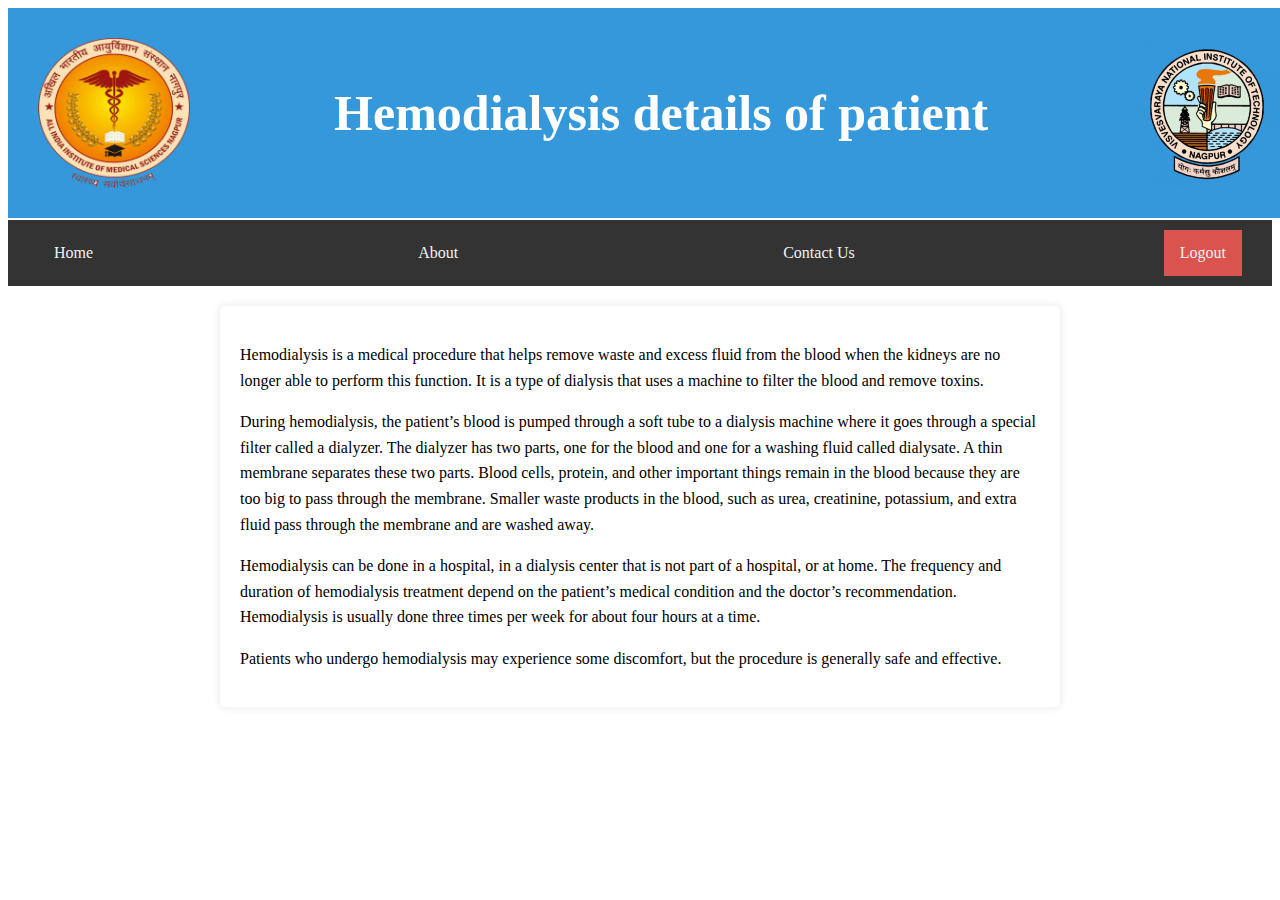
<file: about.html>
<!DOCTYPE html>
<html lang="en">
<head>
    <meta charset="UTF-8">
    <meta name="viewport" content="width=device-width, initial-scale=1.0">
    <title>About</title>
    <link rel="stylesheet"  href="common.css">
    <style>
        .content {
    max-width: 800px;
    margin: 20px auto;
    padding: 20px;
    background-color: #fff;
    border-radius: 5px;
    box-shadow: 0 0 10px rgba(0, 0, 0, 0.1);
    line-height: 1.6;
}

.content p {
    margin-bottom: 15px;
}
.container #logoutBtn:hover {
    background-color: #c9302c;
}
.container #logoutBtn {
    float: right;
    background-color: #d9534f;
}
    </style>

</head>
<body>
    <section>
        <img src="images/aimsLogo.png" alt="AIMS logo" height="150px" id="aimsLogo">
        <h1>Hemodialysis details of patient</h1>
        <img src="images/VNIT_logo.png" alt="VNIT logo" height="150px" id="vnitlogo">
    </section>

    <div class="container">
        <a href="index.html">Home</a>
        <a href="about.html">About</a>
        <a href="contact.html">Contact Us</a>
        <a href="#" id="logoutBtn">Logout</a>
    </div>

    <div class="content">
        <p>Hemodialysis is a medical procedure that helps remove waste and excess fluid from the blood when the kidneys are no longer able to perform this function. It is a type of dialysis that uses a machine to filter the blood and remove toxins.</p>
        
        <p>During hemodialysis, the patient’s blood is pumped through a soft tube to a dialysis machine where it goes through a special filter called a dialyzer. The dialyzer has two parts, one for the blood and one for a washing fluid called dialysate. A thin membrane separates these two parts. Blood cells, protein, and other important things remain in the blood because they are too big to pass through the membrane. Smaller waste products in the blood, such as urea, creatinine, potassium, and extra fluid pass through the membrane and are washed away.</p>
        
        <p>Hemodialysis can be done in a hospital, in a dialysis center that is not part of a hospital, or at home. The frequency and duration of hemodialysis treatment depend on the patient’s medical condition and the doctor’s recommendation. Hemodialysis is usually done three times per week for about four hours at a time.</p>
        
        <p>Patients who undergo hemodialysis may experience some discomfort, but the procedure is generally safe and effective.</p>
    </div>



    <script>
        // Add JavaScript code for handling logout functionality
        document.getElementById('logoutBtn').addEventListener('click', function() {
            // Add your logout logic here
            alert('Logout button clicked. Implement your logout functionality.');
        });
    </script>
    
</body>
</html>
</file>
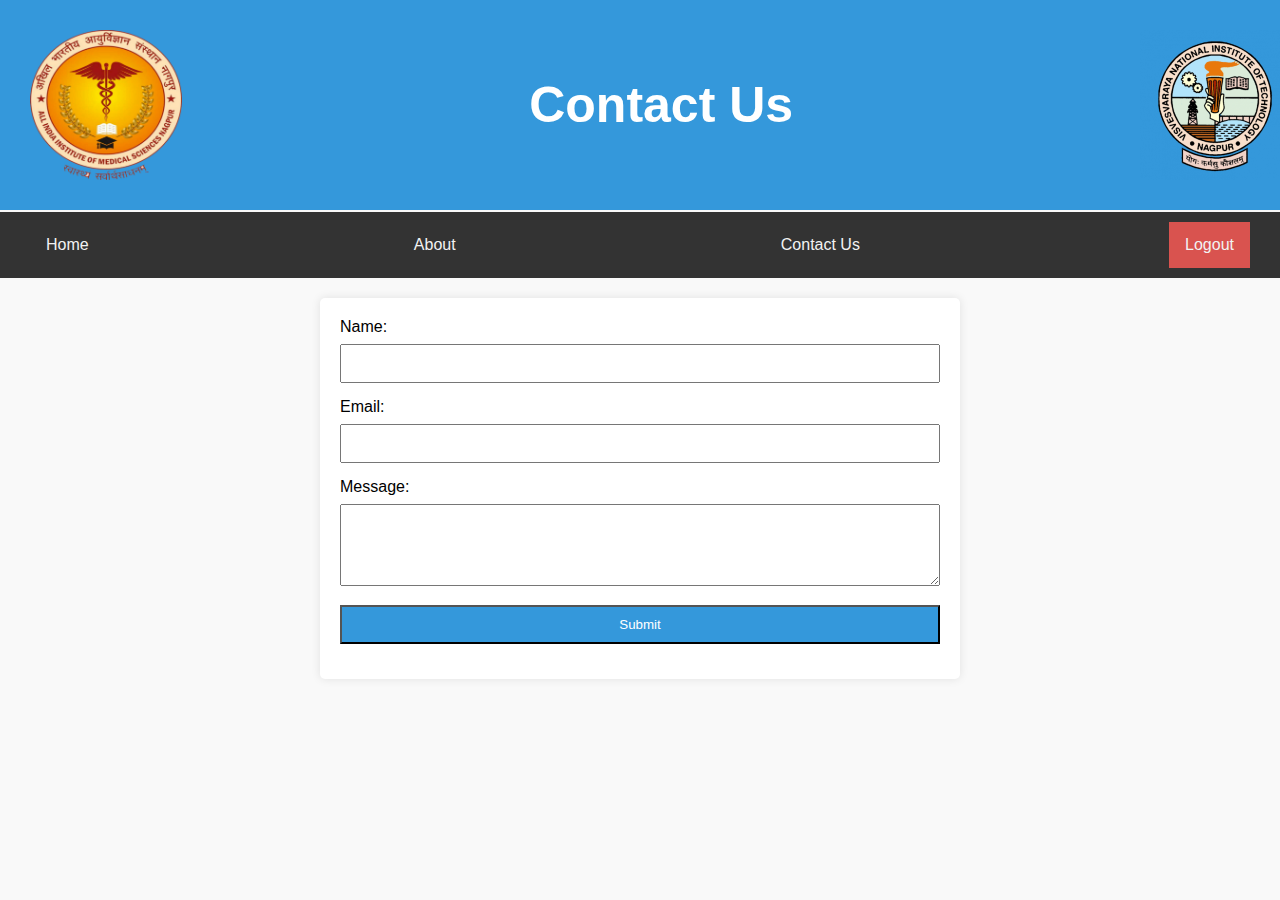
<file: contact.html>
<!DOCTYPE html>
<html lang="en">
<head>
    <meta charset="UTF-8">
    <meta name="viewport" content="width=device-width, initial-scale=1.0">
    <title>Contact Us</title>
    <link rel="stylesheet" href="contact.css">
    <link rel="stylesheet" href="common.css">
</head>
<body>
    <section>
        <img src="images/aimsLogo.png" alt="AIMS logo" height="150px" id="aimsLogo">
        <h1>Contact Us</h1>
        <img src="images/VNIT_logo.png" alt="VNIT logo" height="150px" id="vnitlogo">
    </section>

    <div class="container">
        <a href="index.html">Home</a>
        <a href="about.html">About</a>
        <a href="contact.html">Contact Us</a>
        <a href="#" id="logoutBtn">Logout</a>
    </div>

    <div class="contact-form">
        <form action="submit_contact_form.php" method="post">
            <label for="name">Name:</label>
            <input type="text" id="name" name="name" required>

            <label for="email">Email:</label>
            <input type="email" id="email" name="email" required>

            <label for="message">Message:</label>
            <textarea id="message" name="message" rows="4" required></textarea>

            <input type="submit" value="Submit">
        </form>
    </div>

    <script>
        // Add JavaScript code for handling logout functionality
        document.getElementById('logoutBtn').addEventListener('click', function() {
            // Add your logout logic here
            alert('Logout button clicked. Implement your logout functionality.');
        });
    </script>
</body>
</html>
</file>
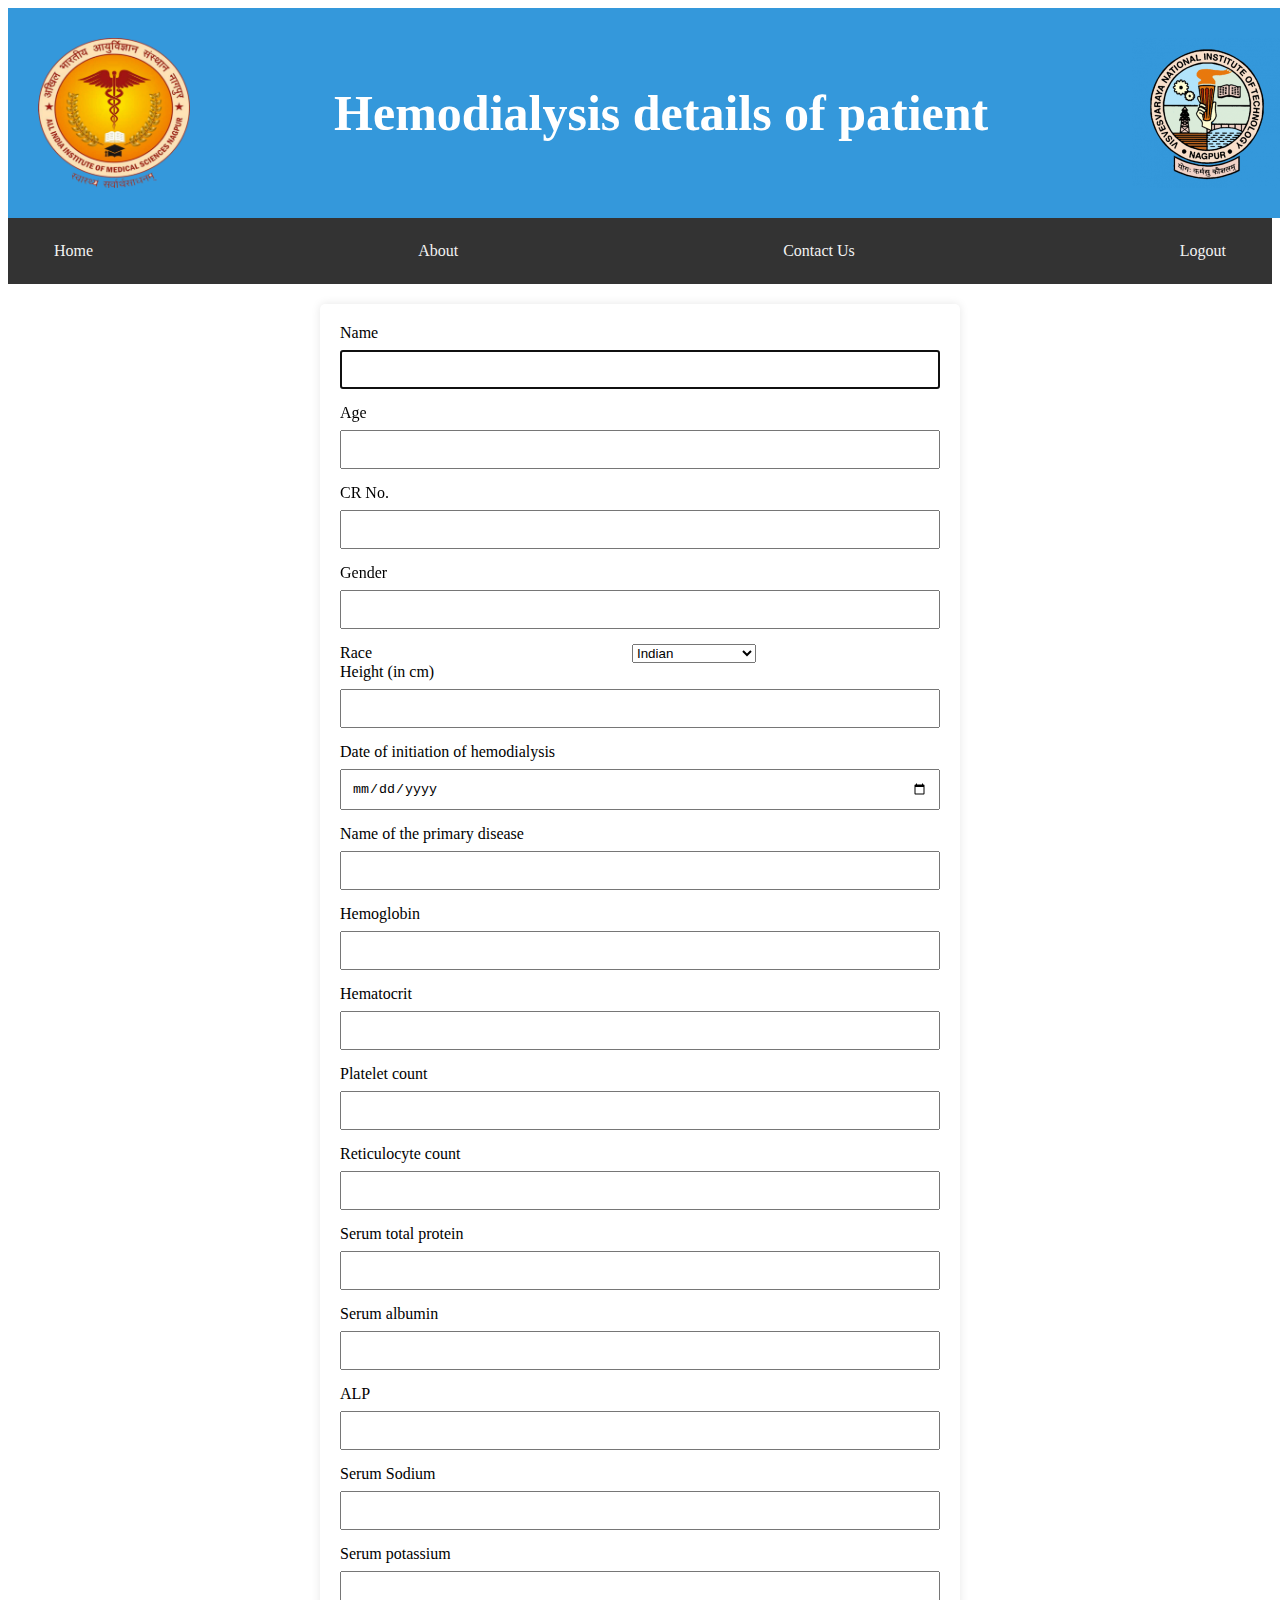
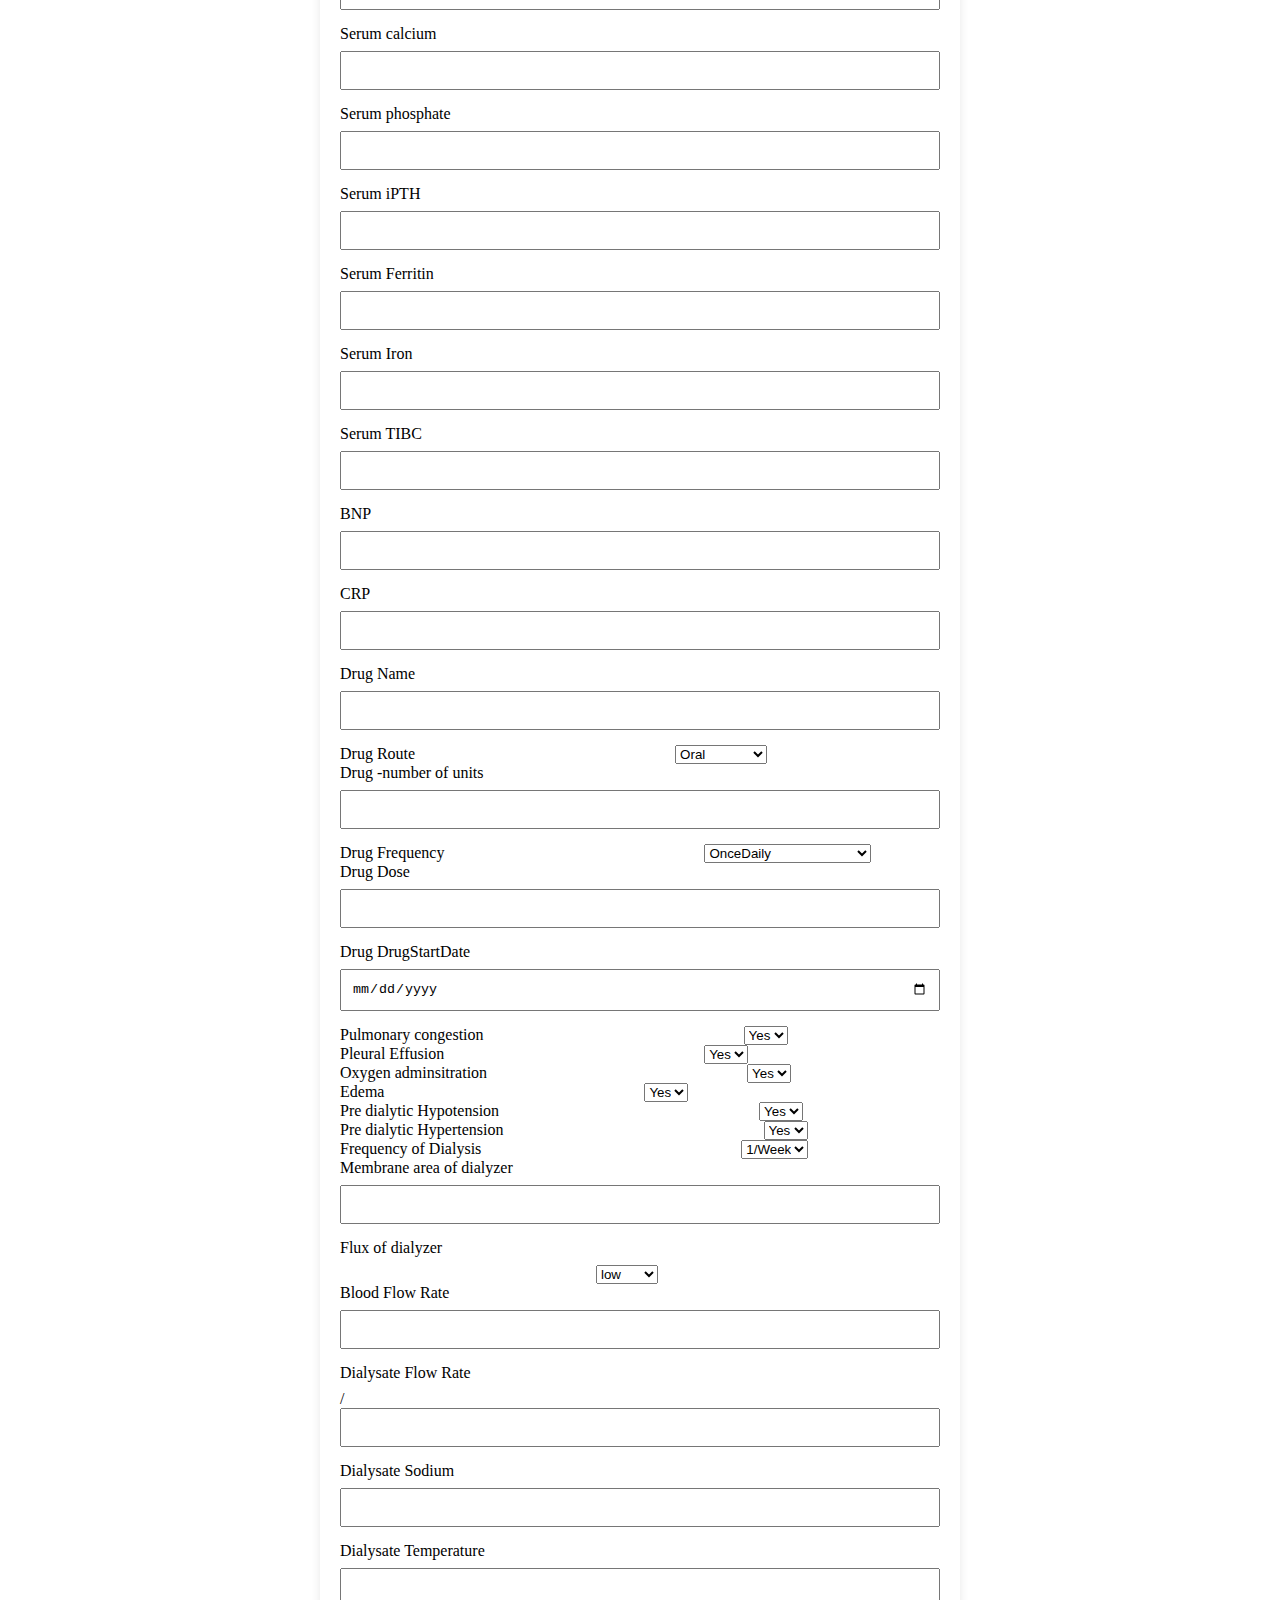
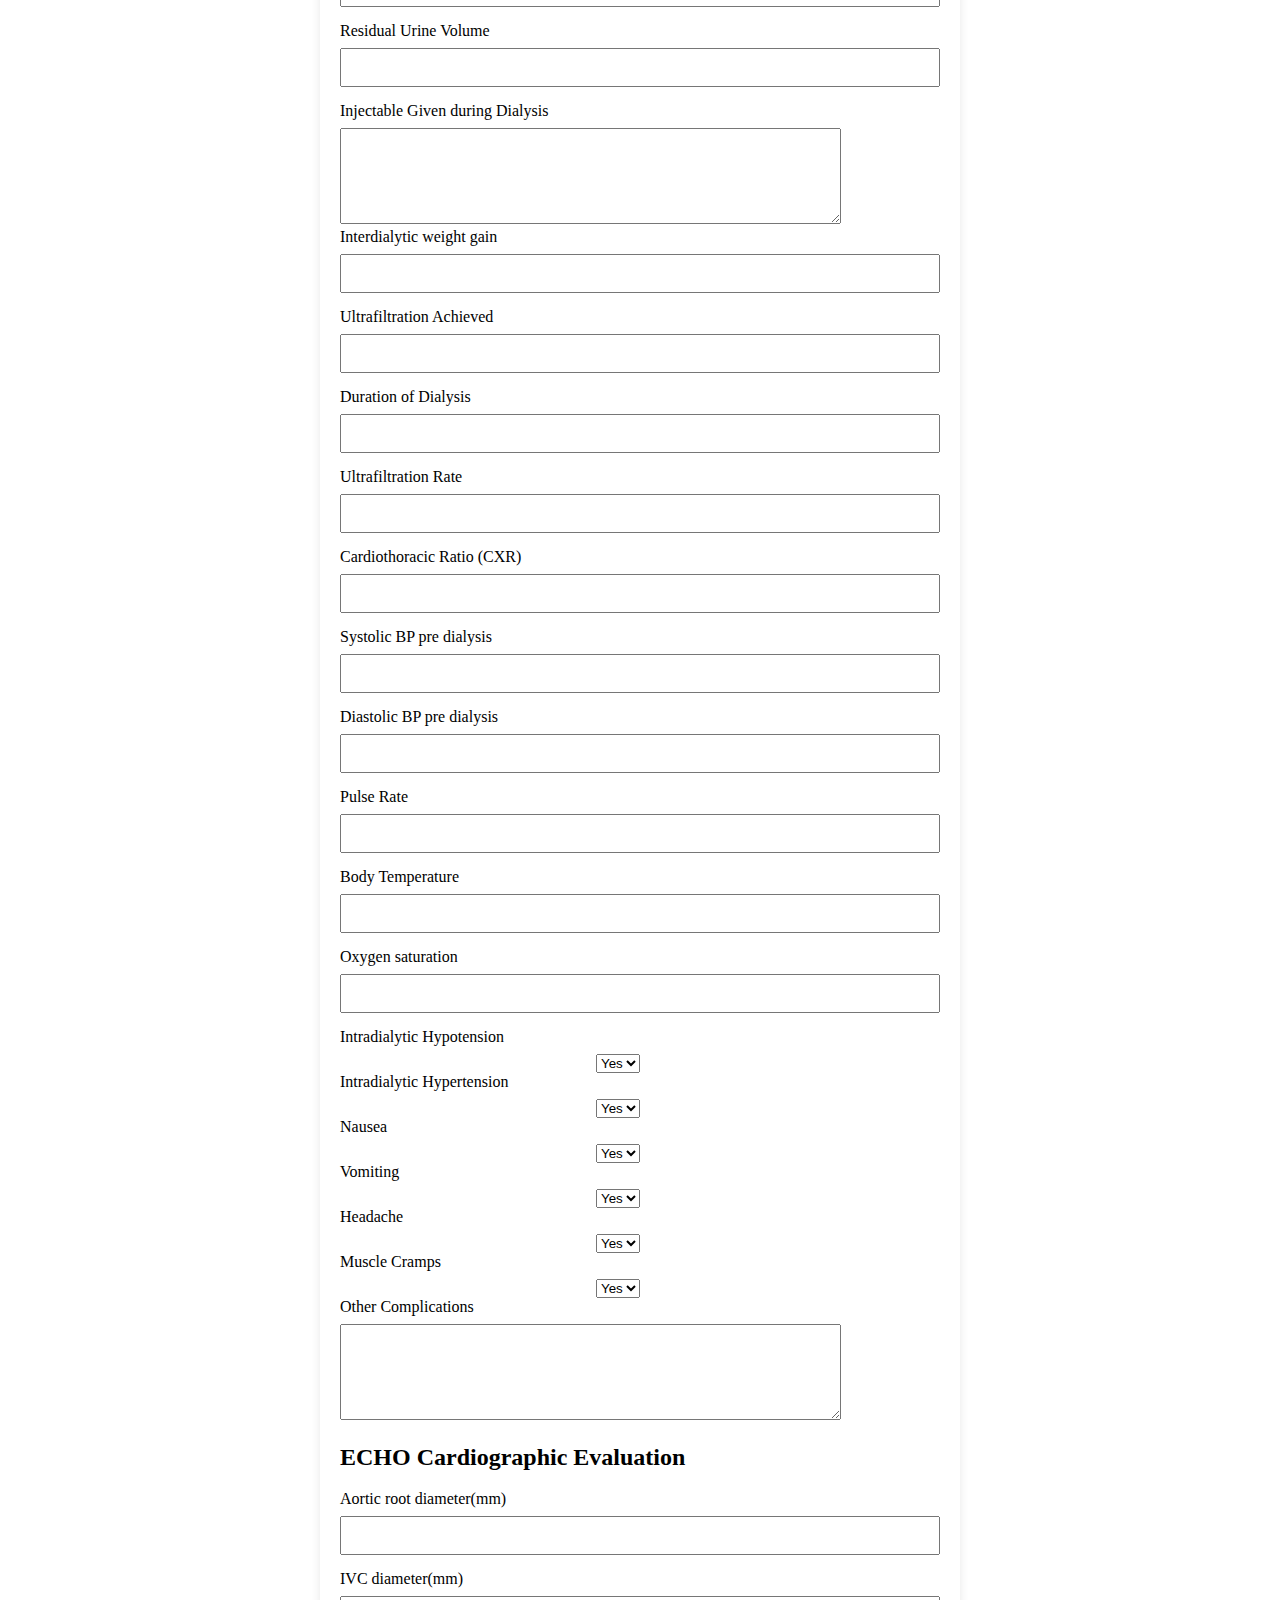
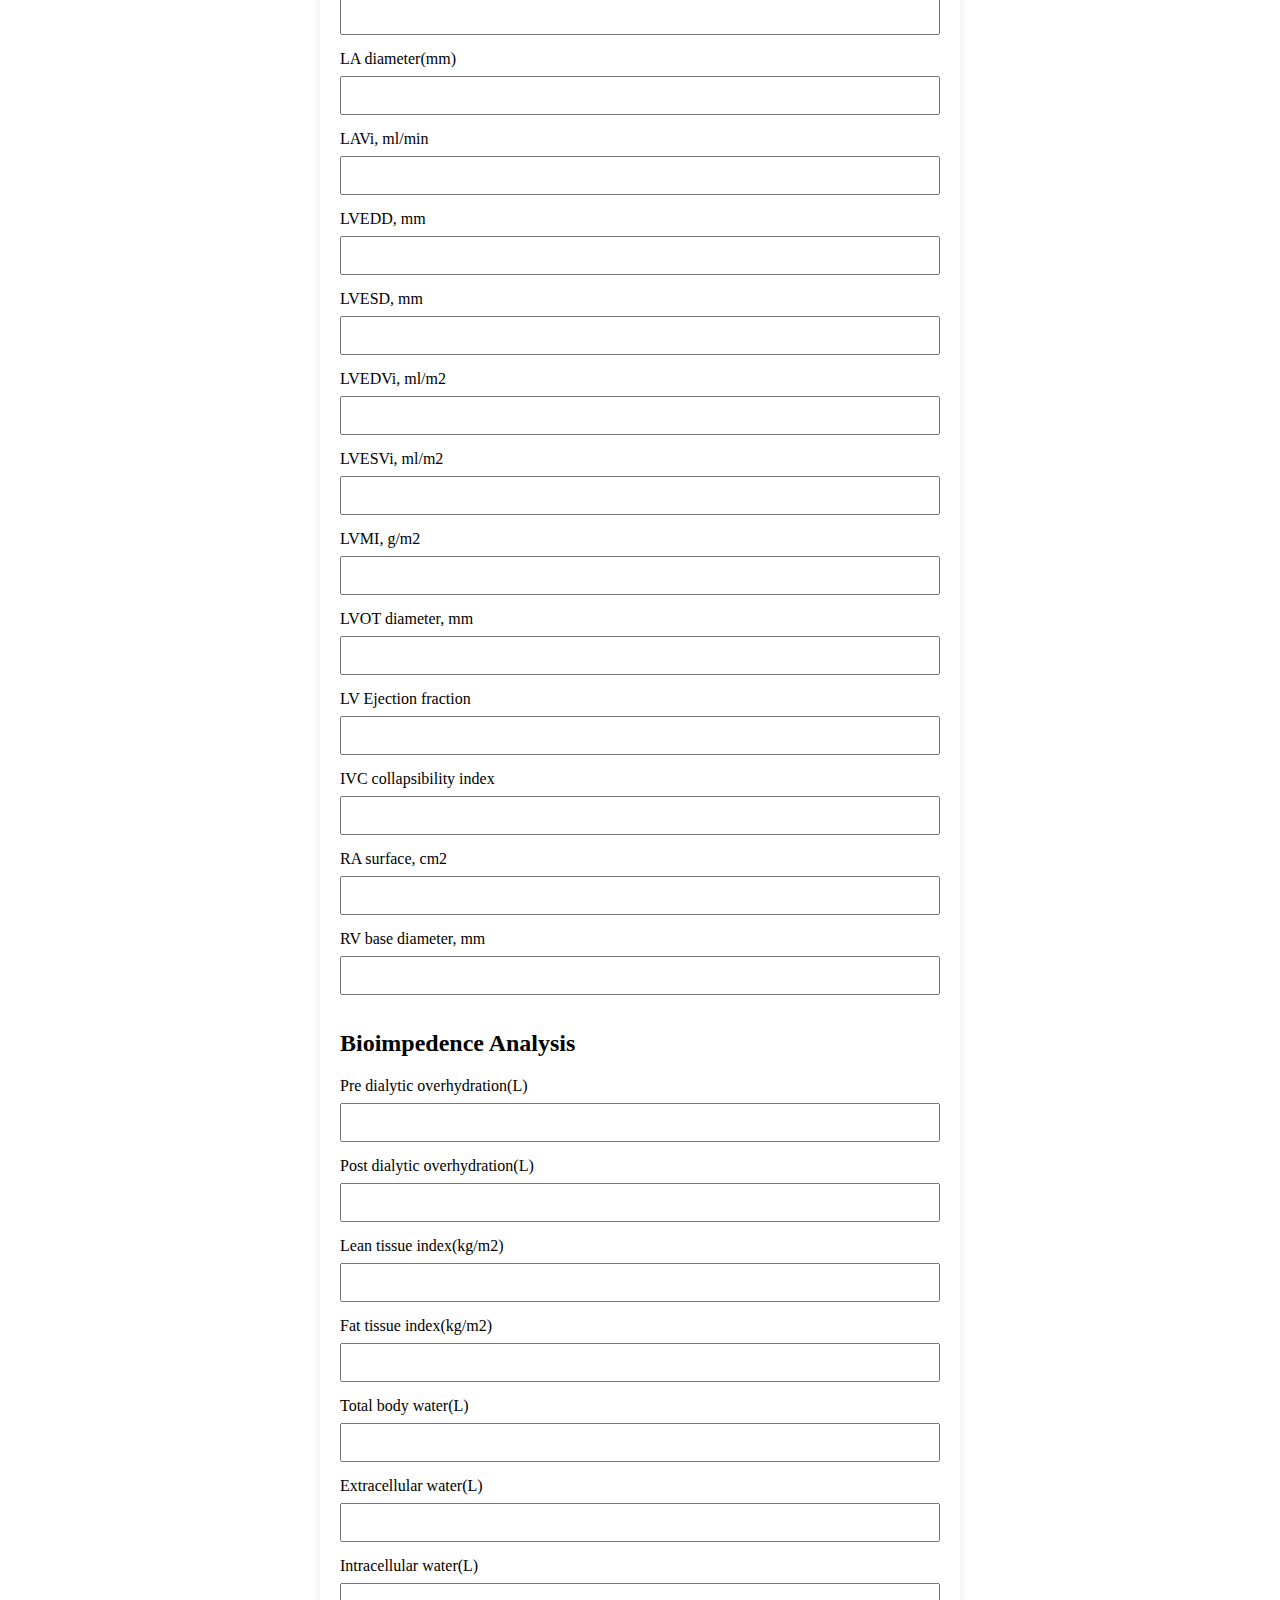
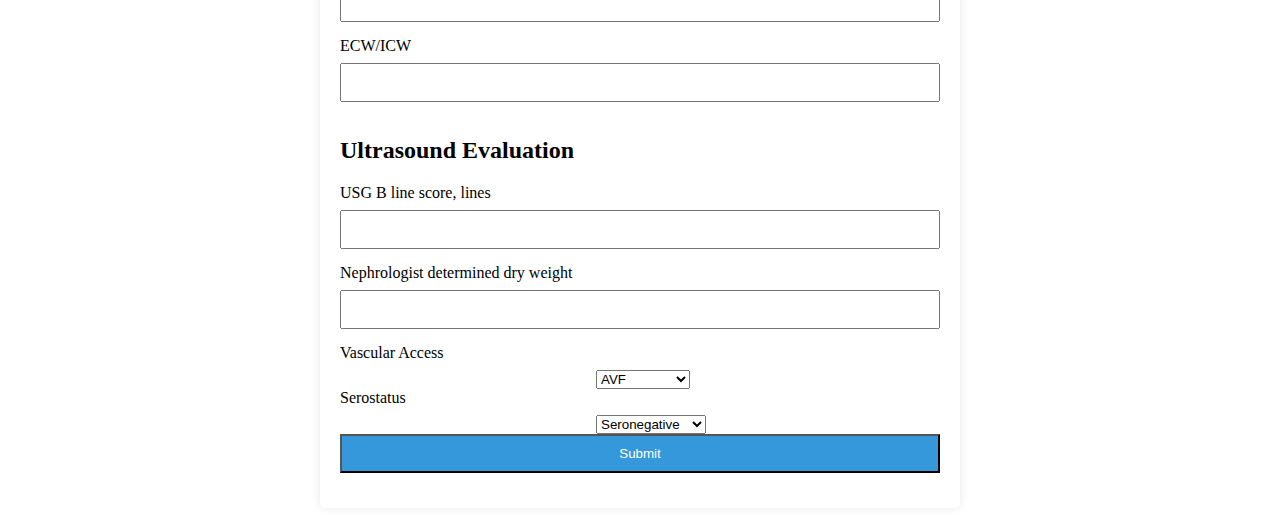
<file: mainPage.html>
<!DOCTYPE html>
<html lang="en">
<head>
    <meta charset="UTF-8">
    <meta name="viewport" content="width=device-width, initial-scale=1.0">
    <title>Hemodialysis Form</title>
    <link rel="stylesheet" href="mainPageCSS.css">
    <style>
        select{
            margin-left: 20vw;
        }
        .attselect{
            display: inline;
        }
    </style>
</head>
<body>
    <section>
        <img src="images/aimsLogo.png" alt="AIMS logo" height="150px" id="aimsLogo">
        <h1>Hemodialysis details of patient</h1>
        <img src="images/VNIT_logo.png" alt="VNIT logo" height="150px" id="vnitlogo">
    </section>

    <div class="container">
        <a href="index.html">Home</a>
        <a href="about.html">About</a>
        <a href="contact.html">Contact Us</a>
        <a href="#" id="logoutBtn">Logout</a>
    </div>

    <form action="submit_form.php" method="post">
        
        <label for="name">Name</label>
        <input type="text" required id="name" autofocus>
        <label for="name">Age</label>
        <input type="number" required id="age" autofocus>
        <label for="crNum">CR No.</label>
        <input type="number" id="crNum"  required >
        <label for="crNum">Gender</label>
        <input type="number" id="crNum"  required >
        
        <label class="attselect">Race</label>
        <select name="race" id="race" required>
            <option value="Indian" id="Indian">Indian</option>
            <option>
                American Indian 
            </option>
            <option>
                Alaskan Native
            </option>
            <option value="Asian">Asian</option>
            <option value="Black">Black</option>
            <option value="African American">African American</option>
            <option value="Hispanic" id="Hispanic">Hispanic</option>
            <option value="Latino" id="Latino">Latino</option>
            <option value="Native Hawaiian" id="Native Hawaiian">Native Hawaiian </option>
            <option value="pacific islander" id="pacific islander">pacific islander</option>
            <option value="white" id="white">White</option>
        </select>

        <label for="height">Height (in cm)</label>
        <input name="height" type="number" id="number" required>

        <label for="DOI">Date of initiation of hemodialysis </label>
        <input type="date" name="DOI" id="DOI">

        <label for="disease">Name of the primary disease</label>
        <input type="text" name="disease" id="disease">

        <label for="Hemoglobin">Hemoglobin</label>
        <input type="number" step="0.01" name="Hemoglobin" id="Hemoglobin">
        
        <label for="Hematocrit">Hematocrit</label>
        <input type="number" step="0.01" name="Hematocrit" id="Hematocrit">

        <label for="Platelet count">Platelet count </label>
        <input type="number" step="0.01" name="PlateletCount" id="PlateletCount">

        <label for="ReticulocyteCount">Reticulocyte count</label>
        <input type="number" step="0.01" name="ReticulocyteCount" id="ReticulocyteCount">

        <label for="SerumTotalProtein">Serum total protein</label>
        <input type="number" step="0.01" name="SerumTotalProtein" id="SerumTotalProtein">

        <label for="SerumAlbumin">Serum albumin</label>
        <input type="number" step="0.01" name="SerumAlbumin" id="SerumAlbumin">

        <label for="ALP">ALP</label>
        <input type="number" step="0.01" name="ALP" id="ALP">

        <label for="SerumSodium">Serum Sodium</label>
        <input type="number" step="0.01" name="SerumSodium" id="SerumSodium">

        <label for="SerumPotassium">Serum potassium</label>
        <input type="number" step="0.01" name="SerumPotassium" id="SerumPotassium">

        <label for="SerumCalcium">Serum calcium</label>
        <input type="number" step="0.01" name="SerumCalcium" id="SerumCalcium">

        <label for="SerumPhosphate">Serum phosphate</label>
        <input type="number" step="0.01" name="SerumPhosphate" id="SerumPhosphate">

        <label for="SerumiPTH">Serum iPTH</label>
        <input type="number" step="0.01" name="SerumiPTH" id="SerumiPTH">

        <label for="SerumFerritin">Serum Ferritin</label>
        <input type="number" step="0.01" name="SerumFerritin" id="SerumFerritin">

        <label for="SerumIron">Serum Iron</label>
        <input type="number" step="0.01" name="SerumIron" id="SerumIron">

        <label for="SerumTIBC">Serum TIBC</label>
        <input type="number" step="0.01" name="SerumTIBC" id="SerumTIBC">

        <label for="BNP">BNP</label>
        <input type="number" step="0.01" name="BNP" id="BNP">

        <label for="CRP">CRP</label>
        <input type="number" step="0.01" name="CRP" id="CRP">

        <label for="DrugName">Drug Name</label>
        <input type="text"id="DrugName" name="DrugName" required>

        <label for="DrugRoute" style="display: inline;">Drug Route</label>
        <select name="DrugRoute" id="DrugRoute" required>
            <option value="Oral" id="Oral">Oral</option>
            <option value="Intravenous" id="Intravenous">Intravenous</option>
        </select>

        <label for="DrugNumberUnit">Drug -number of units </label>
        <input type="number" id="DrugNumberUnit" name="DrugNumberUnit"required>

        <label for="DrugFrequency" class="attselect">Drug Frequency</label>
        <select required name="DrugFrequency" id="DrugFrequency">
            <option value="OnceDaily" id="OnceDaily">OnceDaily</option> 
            <option value="TwiceDaily" id="TwiceDaily">Twice Daily</option>
            <option value="thriceDaily" id="thriceDaily">Thrice Daily</option>
            <option value="fourTimesDaily" id="fourTimesDaily">Four times Daily</option>
            <option value="OnceAweek" id="OnceAweek">Once a Week</option>
            <option value="twiceAweek" id="twiceAweek">Twice a Week</option>
            <option value="ThriceAweek" id="ThriceAweek"> Thrice a Week</option>
            <option value="OnceAmonth" id="OnceAmonth"> Once a Month</option>
            <option value="OnceDailyonlyAtNight" id="OnceDailyonlyAtNight">Once Daily only At Night</option>
        </select>

        <label for="drugDose"> Drug Dose</label>
        <input type="number" step="0.01" value="drugDose" id="drugDose" required>

        <label for="DrugStartDate">Drug DrugStartDate</label>
        <input type="date" required>

        <label for="Pulmonarycongestion" class="attselect">Pulmonary congestion
        </label>
        <select name="Pulmonarycongestion" required>
            <option value="yes" id="Pulmonarycongestion">Yes</option>
            <option value="No" id="Pulmonarycongestion">No</option>
        </select> 
        <br>
        
        <label for="PleuralEffusion" class="attselect">Pleural Effusion
        </label>
        <select name="PleuralEffusion" id="PleuralEffusion" required>
            <option value="yes"  id="PleuralEffusion">Yes</option>
            <option value="No" id="PleuralEffusion">No</option>
        </select> 

        <br>
        <label for="OxygenAdminsitration" class="attselect">Oxygen adminsitration</label>
        <select name="OxygenAdminsitration" id="OxygenAdminsitration" required>
            <option value="yes"  id="OxygenAdminsitration">Yes</option>
            <option value="No" id="OxygenAdminsitration">No</option>
        </select> 
        
        <br>
        <label for="Edema" class="attselect">Edema</label>
        <select name="Edema" id="Edema" required>
            <option value="yes"  id="Edema">Yes</option>
            <option value="No" id="Edema">No</option>
        </select> 

        <br>
        <label for="PreDialyticHypotension" class="attselect">Pre dialytic Hypotension</label>
        <select name="PreDialyticHypotension" id="PreDialyticHypotension" required>
            <option value="yes"  id="PreDialyticHypotension">Yes</option>
            <option value="No" id="PreDialyticHypotension">No</option>
        </select>

        <br>

        <label for="PreDialyticHypertension" class="attselect">Pre dialytic Hypertension</label>
        <select name="PreDialyticHypertension" required>
            <option value="yes"  id="PreDialyticHypertension">Yes</option>
            <option value="No" id="PreDialyticHypertension">No</option>
        </select>

        <br>
        <label for="FreqOfDialysis" class="attselect">Frequency of Dialysis</label>
        <select name="FreqOfDialysis" id="FreqOfDialysis" required>
            <option value="1"  id="FreqOfDialysis">1/Week</option>
            <option value="2" id="FreqOfDialysis">2/Week</option>
            <option value="3"id="FreqOfDialysis" >3/Week</option>
        </select>
        <br>
        <label for="MembraneAreaofDialyzer">Membrane area of dialyzer</label>
        <input type="number" step="0.01" id="MembraneAreaofDialyzer" required>
         
        <label for="FluxofDialyzer">Flux of dialyzer</label>
        <select name="FluxofDialyzer" id="FluxofDialyzer" required>
            <option value="0">low</option>
            <option value="1">middle</option>
            <option value="2">High</option>
        </select>
        <label for="bloodFlowRate">Blood Flow Rate</label>
        <input type="number" name="bloodFlowRate" id="bloodFlowRate" required>
        
        <label for="DialysateFlowrate"> Dialysate Flow Rate</label>/
        <input type="number" name="DialysateFlowrate" id="DialysateFlowrate">

        <label for="DialysateSodium"> Dialysate Sodium</label>
        <input type="number" name="DialysateSodium" id="DialysateSodium" required>

        <label for="DialysateTemp">Dialysate Temperature</label>
        <input type="number" step="0.01" name="DialysateTemp" id="DialysateTemp" required>

        <label for="ResidualUrineVolume"> Residual Urine Volume</label>
        <input type="number" name="ResidualUrineVolume" id="ResidualUrineVolume" required>

        <label for="InjectableGiven">Injectable Given during Dialysis</label>
        <textarea name="InjectableGiven" id="InjectableGiven" cols="60" rows="6" required></textarea>

        <label for="InterdialyticWeightGain">Interdialytic weight gain</label>
        <input type="number" step="0.01" name="InterdialyticWeightGain" id="InterdialyticWeightGain" required>

        <label for="UltrafiltrationAchieved">Ultrafiltration Achieved </label>
        <input type="number" step="0.01" name="UltrafiltrationAchieved" id="UltrafiltrationAchieved" required>

        <label for="DurationOfDialysis">Duration of Dialysis</label>
        <input type="number" step="0.01" name="DurationOfDialysis" id="DurationOfDialysis" required>

        <label for="UltrafiltrationRate">Ultrafiltration Rate</label>
        <input type="number" step="0.01" name="UltrafiltrationRate" id="UltrafiltrationRate" required>

        <label for="CardiothoracicRatio">Cardiothoracic Ratio (CXR) </label>
        <input type="number" step="0.01" name="CardiothoracicRatio" id="CardiothoracicRatio" required>

        <label for="SystolicBPpreDialysis">Systolic BP pre dialysis</label>
        <input type="number" name="SystolicBPpreDialysis" id="SystolicBPpreDialysis" required>

        <label for="DistolicBPpreDialysis">Diastolic BP pre dialysis</label>
        <input type="number" name="DistolicBPpreDialysis" id="DistolicBPpreDialysis" required>

        <label for="PulseRate">Pulse Rate</label>
        <input type="number" name="PulseRate" id="PulseRate" required>  

        <label for="BodyTemp">Body Temperature</label>
        <input type="number" name="BodyTemp" id="BodyTemp" required>

        <label for="OxygenSaturation">Oxygen saturation</label>
        <input type="number" name="OxygenSaturation" id="OxygenSaturation" required>

        <label for="IntradialyticHypotnesion"> Intradialytic Hypotension</label>
        <select name="IntradialyticHypotension" id="IntradialyticHypotnesion" required>
            <option value="1">Yes</option>
            <option value="0">No</option>
        </select>

        <label for="IntradialyticHypertnesion"> Intradialytic Hypertension</label>
        <select name="IntradialyticHypertension" id="IntradialyticHypertension" required>
            <option value="1">Yes</option>
            <option value="0">No</option>
        </select>
       
        <label for="Nausea"> Nausea</label>
        <select name="Nausea" id="Nausea" required>
            <option value="1">Yes</option>
            <option value="0">No</option>
        </select>
       
        <label for="Vomiting"> Vomiting</label>
        <select name="Vomiting" id="Vomiting" required>
            <option value="1">Yes</option>
            <option value="0">No</option>
        </select>
        
        <label for="Headache"> Headache</label>
        <select name="Headache" id="Headache" required>
            <option value="1">Yes</option>
            <option value="0">No</option>
        </select>
        
        <label for="MuscleCramps">Muscle Cramps</label>
        <select name="MuscleCramps" id="MuscleCramps" required>
            <option value="1">Yes</option>
            <option value="0">No</option>
        </select>

        <label for="OtherComplication">Other Complications</label>
        <textarea name="OtherComplication" id="OtherComplication" cols="60" rows="6" required></textarea>

        <h2>ECHO Cardiographic Evaluation</h2>

        <label for="AorticRootDiameter">Aortic root diameter(mm)</label>
        <input type="number" step="0.0001" name="AorticRootDiameter" id="AorticRootDiameter" required>

        <label for="IVCdiameter">IVC diameter(mm)</label>
        <input type="number" step="0.0001" name="IVCdiameter" id="IVCdiameter">

        <label for="LAdiameter">LA diameter(mm)</label>
        <input type="number" step="0.0001" name="LAdiameter" id="LAdiameter">

        <label for="LAVi">LAVi, ml/min</label>
        <input type="number" step="0.0001" name="LAVi" id="LAVi">

        <label for="LVEDD">LVEDD, mm</label>
        <input type="number" step="0.0001" name="LVEDD" id="LVEDD">

        <label for="LVESD">LVESD, mm</label>
        <input type="number" step="0.0001" name="LVESD" id="LVESD">

        <label for="LVEDVi">LVEDVi, ml/m2</label>
        <input type="number" step="0.0001" name="LVEDVi" id="LVEDVi">
        
        <label for="LVESVi">LVESVi, ml/m2</label>
        <input type="number" step="0.0001" name="LVESVi" id="LVESVi">
        
        <label for="LVMI">LVMI, g/m2</label>
        <input type="number" step="0.0001" name="LVMI" id="LVMI">
        
        <label for="LVOTdiameter">LVOT diameter, mm</label>
        <input type="number" step="0.0001" name="LVOTdiameter" id="LVOTdiameter">
        
        <label for="LVEjectionFraction">LV Ejection fraction</label>
        <input type="number" step="0.0001" name="LVEjectionFraction" id="LVEjectionFraction">


        
        <label for="IVCcollapsibility">IVC collapsibility index</label>
        <input type="number" step="0.0001" name="IVCcollapsibility" id="IVCcollapsibility">
        
        <label for="RAsurface">RA surface, cm2</label>
        <input type="number" step="0.0001" name="RAsurface" id="RAsurface">
        
        <label for="RVbasediameter">RV base diameter, mm</label>
        <input type="number" step="0.0001" name="RVbasediameter" id="RVbasediameter">

        <h2>Bioimpedence Analysis</h2>

        <label for="PreDialyticOverhydration">Pre dialytic overhydration(L)</label>
        <input type="number" step="0.01" name="PreDialyticOverhydration" id="PreDialyticOverhydration">

        <label for="PostDialyticOverhydration">Post dialytic overhydration(L)</label>
        <input type="number" step="0.01" name="PostDialyticOverhydration" id="PostDialyticOverhydration">

        <label for="LeanTissueIndex">Lean tissue index(kg/m2)</label>
        <input type="number" step="0.01" name="LeanTissueIndex" id="LeanTissueIndex">

        <label for="FatTissueIndex">Fat tissue index(kg/m2)</label>
        <input type="number" step="0.01" name="FatTissueIndex" id="FatTissueIndex">

        
        <label for="totalbodywater">Total body water(L)</label>
        <input type="number" step="0.01" name="totalbodywater" id="totalbodywater">

        <label for="ExtracellularWater">Extracellular water(L)</label>
        <input type="number" step="0.01" name="ExtracellularWater" id="ExtracellularWater">

        <label for="IntracellularWater">Intracellular water(L)</label>
        <input type="number" step="0.01" name="IntracellularWater" id="IntracellularWater">

        <label for="ECWICW">ECW/ICW</label>
        <input type="number" step="0.01" name="ECWICW" id="ECWICW">

        <h2>Ultrasound Evaluation</h2>
        <label for="USGBlinescore">USG B line score, lines</label>
        <input type="number" step="0.01" name="USGBlinescore" id="USGBlinescore">

        

        <label for="DryWeight">Nephrologist determined dry weight</label>
        <input type="number" step="0.01" name="DryWeight" id="DryWeight" required>


        <label for="VascularAccess" >Vascular Access</label>
        <select name="VascularAccess" id="VascularAccess" required>
            <option value="AVF">AVF</option>
            <option value="HDcatheter">HD catheter</option>
            <option value="AVGraft">AV Graft</option>
        </select>

        <label for="Serostatus" >Serostatus</label>
        <select name="Serostatus" id="Serostatus" required>
            <option value="Seronegative">Seronegative</option>
            <option value="HIVPositive">HIV positive</option>
            <option value="HbsagPositive">Hbsag positive</option>
            <option value="HCVPositive">HCV positive</option>
        </select>




        <input type="submit" value="Submit">

        
    </form>

    <script>
        // Add JavaScript code for handling logout functionality
        document.getElementById('logoutBtn').addEventListener('click', function() {
            // Add your logout logic here
            alert('Logout button clicked. Implement your logout functionality.');
        });
    </script>
</body>
</html>
</file>
<file: common.css>
section{
    display: flex;
    width: 100%;
    background-color: coral;
}
section h1{
    font-size: 50px;
    text-align: center;
    display: inline-block;
    margin: auto;
    justify-content: center;
}

#aimsLogo{
    float: left;
    margin-left: 20px;
}
#vnitlogo{
    float: right;
}
.container {
    display: flex;
    justify-content: space-between;
    align-items: center;
    padding: 10px;
    background-color: #f2f2f2;
    margin-top: 2px;
  }
  .container a {
    text-decoration: none;
    color: black;
    margin-right: 20px;
    margin-left: 20px;
  }

   */
   /* mainPageCSS.css */

body {
    font-family: 'Arial', sans-serif;
    background-color: #f4f4f4;
    margin: 0;
    padding: 0;
}

section {
    text-align: center;
    padding: 20px;
    background-color: #3498db;
    color: white;
}

#aimsLogo, #vnitlogo {
    margin: 10px;
}

h1 {
    margin: 0;
}

.container {
    background-color: #333;
    overflow: hidden;
}

.container a {
    float: left;
    display: block;
    color: #f2f2f2;
    text-align: center;
    padding: 14px 16px;
    text-decoration: none;
}

.container a:hover {
    background-color: #ddd;
    color: black;
}
</file>
<file: contact.css>
/* contactPageCSS.css */

body {
    font-family: 'Arial', sans-serif;
    background-color: #f9f9f9;
    margin: 0;
    padding: 0;
}

section {
    text-align: center;
    padding: 20px;
    background-color: #3498db;
    color: white;
}

#aimsLogo, #vnitlogo {
    margin: 10px;
}

h1 {
    margin: 0;
}

.container {
    background-color: #333;
    overflow: hidden;
}

.container a {
    float: left;
    display: block;
    color: #f2f2f2;
    text-align: center;
    padding: 14px 16px;
    text-decoration: none;
}

.container a:hover {
    background-color: #ddd;
    color: black;
}

.container #logoutBtn {
    float: right;
    background-color: #d9534f;
}

.container #logoutBtn:hover {
    background-color: #c9302c;
}

.contact-form {
    max-width: 600px;
    margin: 20px auto;
    padding: 20px;
    background-color: #fff;
    border-radius: 5px;
    box-shadow: 0 0 10px rgba(0, 0, 0, 0.1);
}

label {
    display: block;
    margin-bottom: 8px;
}

input,
textarea {
    width: 100%;
    padding: 10px;
    margin-bottom: 15px;
    box-sizing: border-box;
}

input[type="submit"] {
    background-color: #3498db;
    color: white;
    cursor: pointer;
}

input[type="submit"]:hover {
    background-color: #2980b9;
}
</file>
<file: mainPageCSS.css>
section{
    display: flex;
    width: 100%;
    background-color: coral;
}
section h1{
    font-size: 50px;
    text-align: center;
    display: inline-block;
    margin: auto;
    justify-content: center;
}

#aimsLogo{
    float: left;
    margin-left: 20px;
}
#vnitlogo{
    float: right;
}
.container {
    display: flex;
    justify-content: space-between;
    align-items: center;
    padding: 10px;
    background-color: #f2f2f2;
  }
  .container a {
    text-decoration: none;
    color: black;
    margin-right: 20px;
    margin-left: 20px;
  }

   */
   /* mainPageCSS.css */

body {
    font-family: 'Arial', sans-serif;
    background-color: #f4f4f4;
    margin: 0;
    padding: 0;
}

section {
    text-align: center;
    padding: 20px;
    background-color: #3498db;
    color: white;
}

#aimsLogo, #vnitlogo {
    margin: 10px;
}

h1 {
    margin: 0;
}

.container {
    background-color: #333;
    overflow: hidden;
}

.container a {
    float: left;
    display: block;
    color: #f2f2f2;
    text-align: center;
    padding: 14px 16px;
    text-decoration: none;
}

.container a:hover {
    background-color: #ddd;
    color: black;
}

form {
    max-width: 600px;
    margin: 20px auto;
    padding: 20px;
    background-color: #fff;
    border-radius: 5px;
    box-shadow: 0 0 10px rgba(0, 0, 0, 0.1);
}

label {
    display: block;
    margin-bottom: 8px;
}

input {
    width: 100%;
    padding: 10px;
    margin-bottom: 15px;
    box-sizing: border-box;
}

input[type="submit"] {
    background-color: #3498db;
    color: white;
    cursor: pointer;
}

input[type="submit"]:hover {
    background-color: #2980b9;
}
</file>
